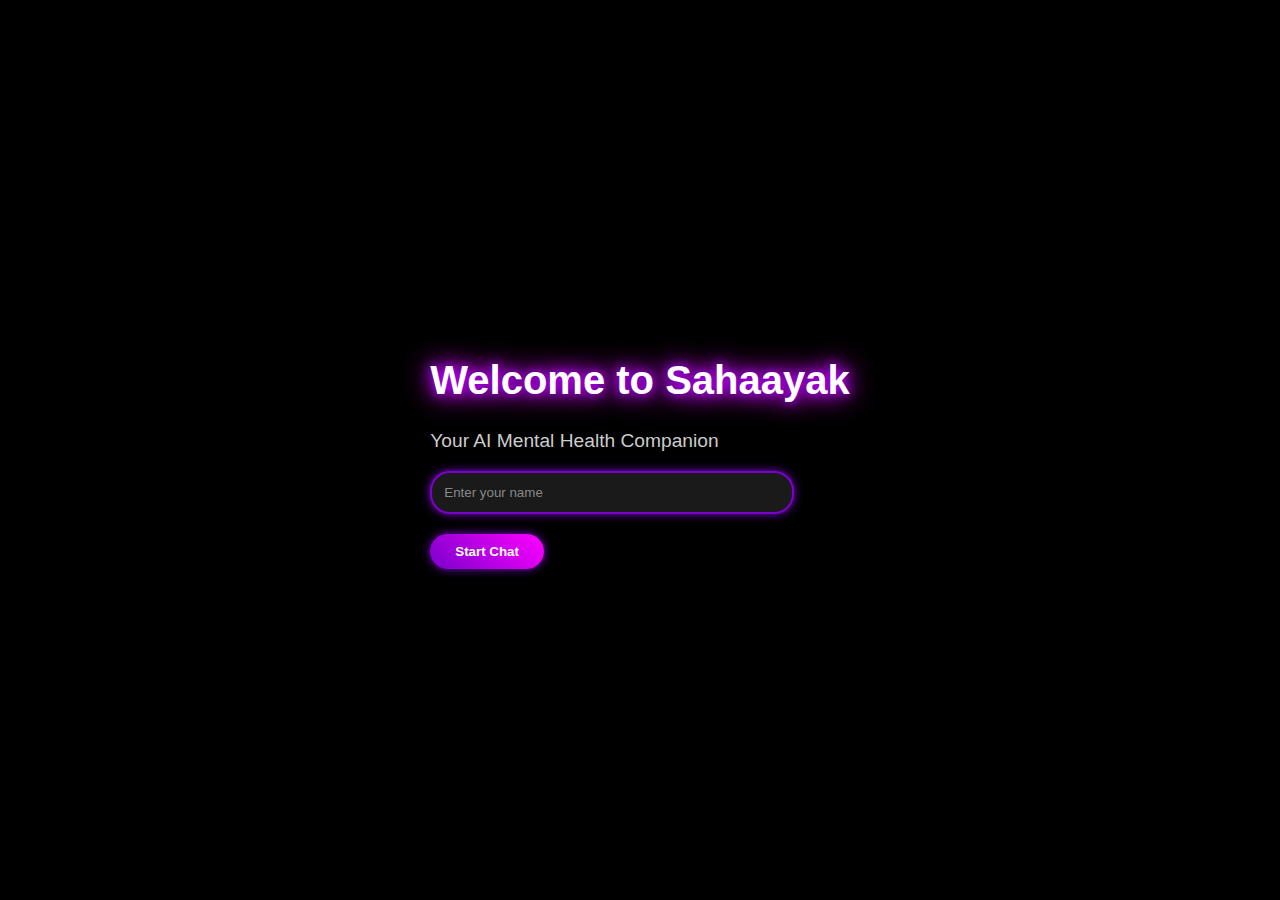
<file: index.html>
<!DOCTYPE html>
<html lang="en">
<head>
    <meta charset="UTF-8">
    <meta name="viewport" content="width=device-width, initial-scale=1.0">
    <title>Sahaayak | Login</title>
    <link rel="stylesheet" href="style.css">
</head>
<body>
    <div class="login-container">
        <div class="login-box">
            <h1>Welcome to Sahaayak</h1>
            <p>Your AI Mental Health Companion</p>
            <form id="loginForm">
                <input type="text" id="username" placeholder="Enter your name" required>
                <button type="submit">Start Chat</button>
            </form>
        </div>
    </div>

    <script src="script.js"></script>
</body>
</html>
</file>
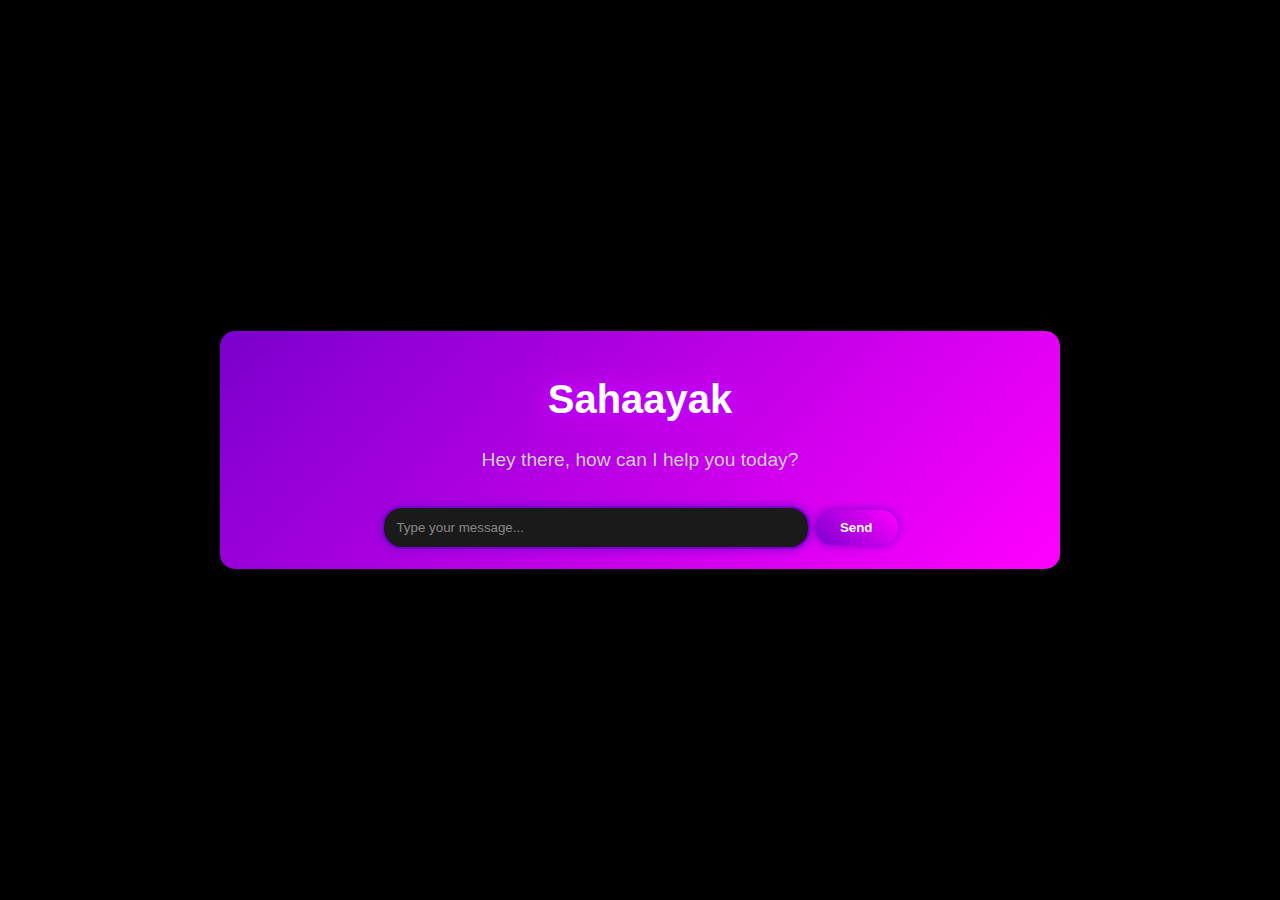
<file: chat.html>
<!DOCTYPE html>
<html lang="en">
<head>
    <meta charset="UTF-8">
    <meta name="viewport" content="width=device-width, initial-scale=1.0">
    <title>Sahaayak | Chat</title>
    <link rel="stylesheet" href="style.css">
</head>
<body>
    <div class="container">
        <h1>Sahaayak</h1>
        <p class="tagline">Hey <span id="userGreeting"></span>, how can I help you today?</p>
        
        <div class="chatbox">
            <div class="messages" id="chatMessages"></div>

            <div class="input-area">
                <input type="text" id="userInput" placeholder="Type your message...">
                <button onclick="sendMessage()">Send</button>
            </div>
        </div>
    </div>

    <script src="script.js"></script>
</body>
</html>
</file>
<file: style.css>
body {
    margin: 0;
    padding: 0;
    box-sizing: border-box;
    display: flex;
    justify-content: center;
    align-items: center;
    height: 100vh;
    background-color: #000;
    font-family: 'Poppins', sans-serif;
    color: #ffffff;
}
.container {
    text-align: center;
    padding: 20px;
    border-radius: 15px;
    background: linear-gradient(135deg, #7a00cc, #ff00ff);
    box-shadow: 0 0 20px rgba(0, 0, 0, 0.8);
    width: 90%;
    max-width: 800px;
}
h1 {
    font-size: 2.5em;
    color: #ffffff;
    text-shadow: 0 0 10px #b300ff, 0 0 20px #b300ff, 0 0 30px #ff00ff;
}
p {
    font-size: 1.2em;
    color: #cccccc;
}
input[type="text"] {
    padding: 12px;
    width: 80%;
    max-width: 400px;
    border: 2px solid #7a00cc;
    border-radius: 20px;
    background: #1a1a1a;
    color: #ffffff;
    outline: none;
    box-shadow: 0 0 10px #7a00cc;
}

input[type="text"]::placeholder {
    color: #888;
}

button {
    padding: 10px 25px;
    margin-top: 20px;
    border: none;
    border-radius: 20px;
    background: linear-gradient(45deg, #7a00cc, #ff00ff);
    color: #ffffff;
    font-weight: bold;
    cursor: pointer;
    box-shadow: 0 0 10px #7a00cc;
    transition: 0.3s ease;
}

button:hover {
    background: linear-gradient(45deg, #ff00ff, #7a00cc);
    box-shadow: 0 0 20px #ff00ff;
    transform: translateY(-2px);
}
.chat-container {
    width: 90%;
    max-width: 1000px;
    height: 90%;
    padding: 20px;
    border-radius: 15px;
    background: #111;
    box-shadow: 0 0 20px rgba(0, 0, 0, 0.8);
    display: flex;
    flex-direction: column;
}
h2 {
    font-size: 2em;
    color: #ff00ff;
    text-shadow: 0 0 10px #7a00cc;
    margin-bottom: 10px;
}
.chat-box {
    flex: 1;
    width: 100%;
    border: 2px solid #7a00cc;
    border-radius: 10px;
    background: #1a1a1a;
    box-shadow: 0 0 15px #7a00cc;
    overflow-y: auto;
    padding: 10px;
    display: flex;
    flex-direction: column;
    gap: 10px;
    scroll-behavior: smooth; /* Enables smooth scrolling */
    max-height: 70vh; /* Prevents overflow */
}

.typing {
    display: inline-block;
    position: relative;
    color: #7a00cc;
}

.typing::after {
    content: "...";
    display: inline-block;
    animation: dots 1.5s steps(3, end) infinite;
}

@keyframes dots {
    0% { content: "."; }
    33% { content: ".."; }
    66% { content: "..."; }
}


.message {
    padding: 12px;
    border-radius: 12px;
    max-width: 75%;
    word-wrap: break-word;
    line-height: 1.5; /* Improved readability */
    font-size: 1em;
}

/* Reduce box shadow for a smoother look */
.bot-message {
    align-self: flex-start;
    background: #444; /* Slightly lighter than #333 */
    box-shadow: 0 0 5px #7a00cc;
    text-align: left;
}

/* Slight gradient tweak for better contrast */
.user-message {
    align-self: flex-end;
    background: linear-gradient(45deg, #8a2be2, #ff1493);
    box-shadow: 0 0 10px #ff00ff;
    text-align: right;
}


.message-input {
    display: flex;
    justify-content: space-between;
    align-items: center;
    margin-top: 10px;
    padding-top: 10px;
    border-top: 2px solid #7a00cc;
}
.message-input input[type="text"] {
    flex: 1;
    padding: 12px;
    border: 2px solid #7a00cc;
    border-radius: 20px;
    background: #1a1a1a;
    color: #ffffff;
    box-shadow: 0 0 10px #7a00cc;
    outline: none;
}
.message-input button {
    padding: 12px 20px;
    margin-left: 10px;
    border: none;
    border-radius: 20px;
    background: linear-gradient(45deg, #ff00ff, #7a00cc);
    color: #ffffff;
    font-weight: bold;
    cursor: pointer;
    box-shadow: 0 0 10px #ff00ff;
    transition: 0.3s ease;
}
.message-input button:hover {
    background: linear-gradient(45deg, #7a00cc, #ff00ff);
    box-shadow: 0 0 20px #7a00cc;
    transform: translateY(-2px);
}
</file>
